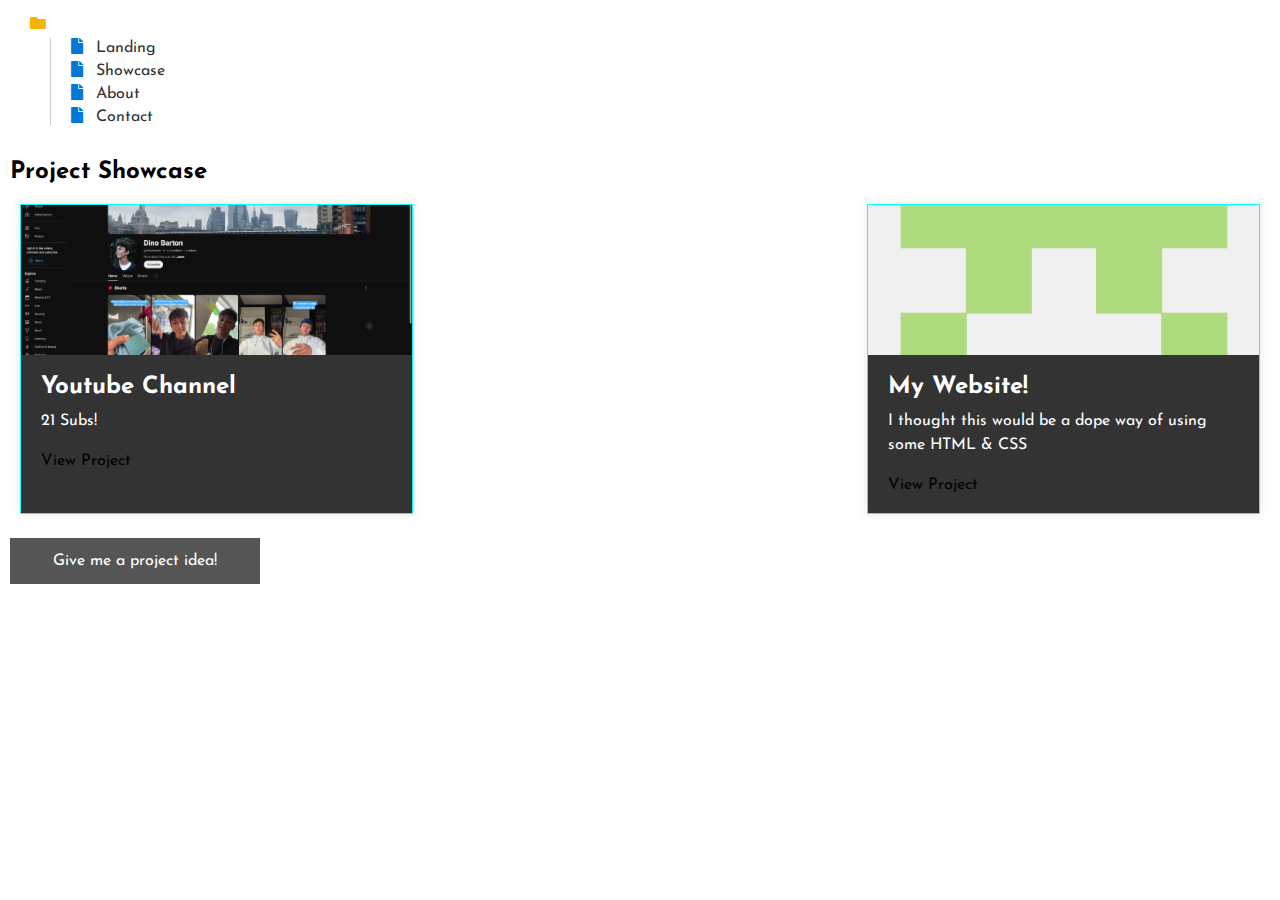
<file: showcase.html>
<!DOCTYPE html>
<html lang="en">
    <head>
        <meta charset="UTF-8">
        <meta name="viewport" content="width=device-width, initial-scale=1.0">
        <title>DINOBARTON</title>
        <link rel="stylesheet" href="styles.css">
        <link rel="stylesheet" href="showcase.css"
        <script src="https://kit.fontawesome.com/b99e675b6e.js"></script>
        <!-- Google tag (gtag.js) -->
        <script async src="https://www.googletagmanager.com/gtag/js?id=G-J5J03NVCJ4"></script>
        <script>
          window.dataLayer = window.dataLayer || [];
          function gtag(){dataLayer.push(arguments);}
          gtag('js', new Date());
        
          gtag('config', 'G-J5J03NVCJ4');
        </script>
        <link rel="stylesheet" href="https://use.fontawesome.com/releases/v5.7.2/css/all.css">
    </head>
    <body class="showcase">
        <div class="wrapper">
            <div class="">
                <div class="Routes file-tree">
                    <ul>
                        <li>
                            <i class="fas fa-folder"></i> Pages
                            <ul>
                                <li><a href="index.html"><i class="fas fa-file"></i> Landing</a></li>
                                <li><a href="showcase.html"><i class="fas fa-file"></i> Showcase</a></li>
                                <li><a href="about.html"><i class="fas fa-file"></i> About</a></li>
                                <li><a href="contact.html"><i class="fas fa-file"></i> Contact</a></li>
                            </ul>
                        </li>
                    </ul>
                </div>
            </div>
            
                <header>
                    <h1>Project Showcase</h1>
                </header>
            
                <main class="projects-grid">
                    <section>
                        <figure>
                            <img src="assets/Youtube.png" alt="YouTube">
                        </figure>
                        <figcaption>
                            <h2>Youtube Channel</h2>
                            <p>21 Subs!</p>
                            <a href="https://www.youtube.com/@DinoBarton">View Project</a>
                        </figcaption>
                    </section>
                    <section>
                        <figure>
                            <img src="assets/DinoBarton.png" alt="My Website">
                        </figure>
                        <figcaption>
                            <h2>My Website!</h2>
                            <p>I thought this would be a dope way of using some HTML & CSS</p>
                            <a href="https://dinobarton.github.io">View Project</a>
                        </figcaption>
                    </section>
                </main>
                <button id="ideaButton">Give me a project idea!</button>
                <script src="gmai.js"></script>
                <script src="script.js"></script>
        </div>
    </body>   
</html>
</file>
<file: styles.css>
@import url('https://fonts.googleapis.com/css?family=Josefin+Sans&display=swap');

* {
    margin: 0;
    padding: 0;
    box-sizing: border-box;
    list-style: none;
    text-decoration: none;
    font-family: 'Josefin Sans', sans-serif;
}

body {
    background-color: white;
    color: #fff;
}

.wrapper {
    display: flex;
    position: relative;
    flex-direction: column;
}

.wrapper .main_content .info h1,
.wrapper .main_content .info h2 {
    text-align: center;
    margin-bottom: 20px;
    color: black;
}

.wrapper .main_content {
    width: 100%; /* Take up the full width of the page */
    height: 100vh; /* Make the main content take up the full viewport height */
    display: flex; /* Use flexbox for vertical alignment */
    flex-direction: column; /* Stack items vertically */
    justify-content: center; /* Center items vertically */
    padding: 20px; /* Add some padding for spacing */
    background-color: #fff; /* Ensure the background is white */
}


.wrapper .main_content .header {
    width: 100%;
    text-align: center;
    padding: 20px;
    background: #222;
    color: #ccc;
    border-bottom: 1px solid #444;
    font-size: 1.5rem;
}

.wrapper .main_content .info {
    max-width: 900px; /* Limit the width of the content */
    width: 100%; /* Ensure it stretches to fit the container */
    padding: 20px;
    text-align: center; /* Center-align text */
}


.wrapper .main_content .info div {
    line-height: 1.8;
    font-size: 1.2em;
    color: black;
    text-align: justify;
}

.sidebar-hidden {
    display: none;
}

.main_content {
    display: flex; /* Enable flexbox */
    flex-direction: column; /* Stack items vertically */
    align-items: center; /* Center items horizontally */
    justify-content: center; /* Center items vertically */
    height: 100vh; /* Full viewport height */
    width: 100%; /* Full width */
    background-color: #fff; /* Ensure the background is white */
    padding: 0; /* Remove any extra padding */
    margin: 0; /* Remove any extra margin */
    position: relative; /* Ensure proper positioning */
}

.welcome-message {
    text-align: center; /* Center-align the text */
    color: black;
}

.welcome-message h1 {
    font-size: 2.5rem;
    margin-bottom: 10px;
    color: black;
}

.welcome-message {
    text-align: center; /* Center-align the text */
    color: black;
    margin-bottom: 20px; /* Add spacing below the welcome message */
}

#dynamic-text {
    color: black;
    font-weight: bold;
    border-right: 2px solid black;
    animation: blink 0.7s steps(2, start) infinite;
}

@keyframes blink {
    50% {
        border-color: transparent;
    }
}

.file-tree-container {
    width: 100%; /* Ensure it spans the full width */
    max-width: 900px; /* Optional: Limit the width */
    text-align: left; /* Align the file tree content to the left */
    margin-top: auto; /* Push the file tree to the bottom of the content */
    padding: 10px; /* Add some padding for spacing */
}

.file-tree {
    display: inline-block; /* Ensure the file tree content is centered within the container */
    text-align: left; /* Align the file tree content to the left */
    max-width: 900px; /* Optional: Limit the width */
    padding: 10px; /* Add some padding for spacing */
    background-color: transparent; /* Ensure no background interferes */
}

.file-tree ul {
    list-style: none;
    padding-left: 20px;
    padding-right: 20px;
    margin: 0;
}

.file-tree li {
    margin: 5px 0;
    position: relative;
}

.file-tree li i {
    margin-right: 8px;
    color: #0078d7; /* Folder and file icon color */
}

.file-tree li a {
    color: #333;
    text-decoration: none;
    transition: color 0.3s ease;
}

.file-tree li a:hover {
    color: #0078d7; /* Highlight link on hover */
}

.file-tree li ul {
    margin-left: 20px;
    border-left: 1px solid #ccc;
    padding-left: 10px;
}

.file-tree li ul li {
    margin-left: 10px;
}

.file-tree li i.fas.fa-folder {
    color: #f4b400; /* Folder icon color */
}
</file>
<file: showcase.css>
/* Reset default styles */
* {
    margin: 0;
    padding: 0;
    box-sizing: border-box;
}

.container {
    max-width: 1200px;
    margin: 0 auto;
    padding: 20px;
}

h1 {
    font-size: 24px;
    font-weight: bold;
    margin-bottom: 10px;
}

header{
    padding: 10px;
    color: black;
    padding-top: 20px;
}

p {
    font-size: 16px;
    line-height: 1.5;
    margin-bottom: 20px;
}

a {
    color: #007bff;
    text-decoration: none;
}

:root {
    --background-color: white;
    --sidebar-background: #333;
    --hover-background: #555;
    --social-media-background: #555;
}

body {
    padding: 0px;
    box-sizing: border-box;
    font-family: 'Roboto', sans-serif;
    background-color: var(--background-color);
    color: #fff; 
}

.projects-grid {
    display: flex;
    flex-wrap: wrap;
    justify-content: space-between;
    padding-left: 20px;
    padding-right: 20px;
}

.projects-grid section {
    flex: 0 0 calc(33.33% - 20px);
    border: 1px solid cyan; 
    box-sizing: border-box;
    margin-bottom: 20px;
    background-color: var(--sidebar-background);
    box-shadow: 0px 0px 10px rgba(0, 0, 0, 0.1);
    transition: box-shadow 0.3s ease;
}

.projects-grid section:hover {
    box-shadow: 0px 0px 20px var(--hover-background);
}

.projects-grid section figure {
    width: 100%;
    height: 150px;
    margin: 0;
    padding: 0;
    overflow: hidden;
}

.projects-grid section img {
    width: 100%;
    height: 100%;
    object-fit: cover;
    transition: transform 0.3s ease;
}

.projects-grid section img:hover {
    transform: scale(1.1);
}

.projects-grid section figcaption {
    padding: 20px;
}

.projects-grid section h2 {
    margin-bottom: 10px;
}

.projects-grid section a {
    color: #000; /* Black link text */
    text-decoration: none;
}

.projects-grid section a:hover {
    color: var(--neon-blue); /* Neon blue text for hovered links */
}

#ideaButton {
    background-color: var(--social-media-background); /* Green */
    border: none;
    color: white;
    padding: 15px 32px;
    text-align: center;
    text-decoration: none;
    width: 250px;
    display: inline-block;
    font-size: 16px;
    margin: 4px 10px;
    cursor: pointer;
    transition-duration: 2s;
}

#ideaButton:hover {
    background-color: var(--hover-background);
}
</file>
